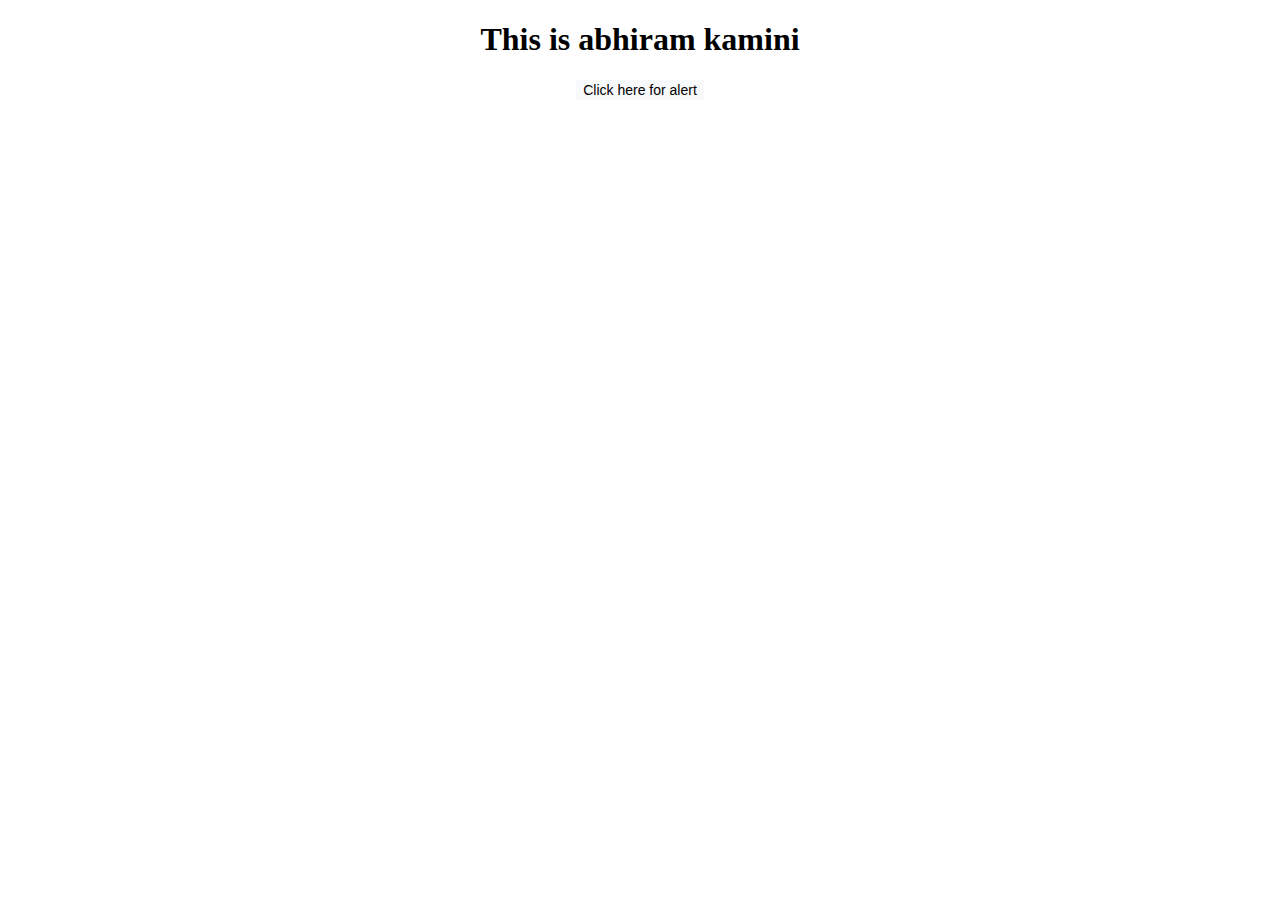
<file: index.html>
<!DOCTYPE html>
<html lang="en">
<head>
    <meta charset="UTF-8">
    <meta name="viewport" content="width=device-width, initial-scale=1.0">
    <link rel="stylesheet" href="style.css">
    <title>Abhiram</title>
</head>
<body>
    <h1 id="heading-4">This is abhiram kamini</h1>

    <button onclick="showAlert()">Click here for alert</button>

    <script src="script.js"></script>
</body>
</html>
</file>
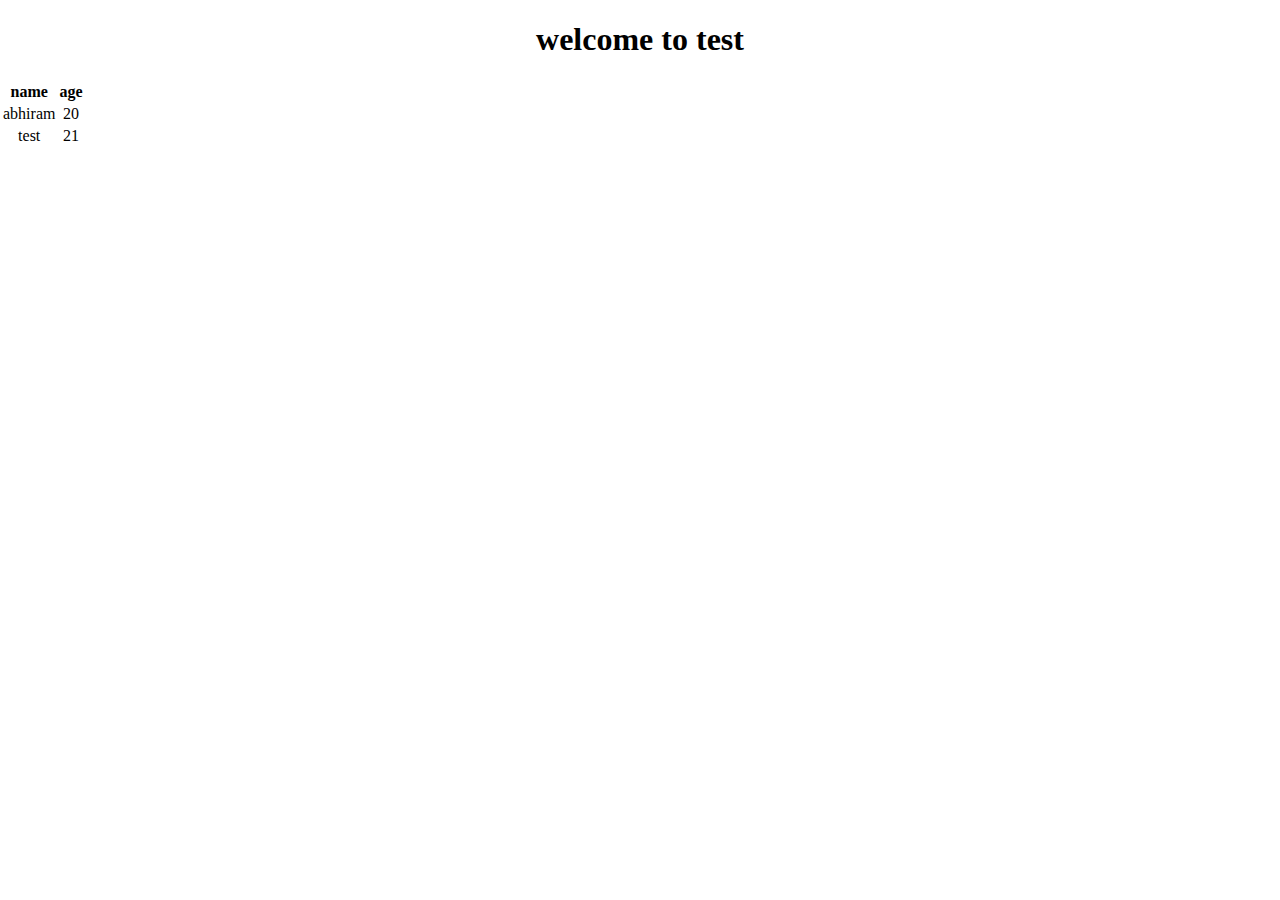
<file: table.html>
<!DOCTYPE html>
<html lang="en">
<head>
    <meta charset="UTF-8">
    <meta name="viewport" content="width=device-width, initial-scale=1.0">
    <link rel="stylesheet" href="style.css">
    <title>Document</title>
</head>
<body>

    <h1>welcome to test</h1>
    <table>

            <thead>
                <th>name</th>
                <th>age</th>
            </thead>

            <tr>
                <td>abhiram</td>
                <td>20</td>
            </tr>

            <tr>
                <td>test</td>
                <td>21</td>
            </tr>

    </table>
    
</body>
</html>
</file>
<file: style.css>
body {
    text-align: center;
    margin: 0;
    padding: 0;
}

header {
    
    padding: 5px;
    text-align: right;
}

#navbar {
    margin-right: 10%;
}

main {
    padding: 20px;
}

.image-row {
    display: flex;
    justify-content: center;
    align-items: center;
    margin-top: 20px;
}

.buttons {
    margin-top: 20px;
}

footer {
    position: fixed;
    bottom: 0;
    left: 0;
    right: 0;
    padding: 5px;
    background-color: #dadce0;
}

footer p {
    margin: 5px;
}

button{
    background-color: #f8f9fa;
    border: 1px solid #f8f9fa;
    border: radius 4px;
    font-size: 14px;

}
</file>
